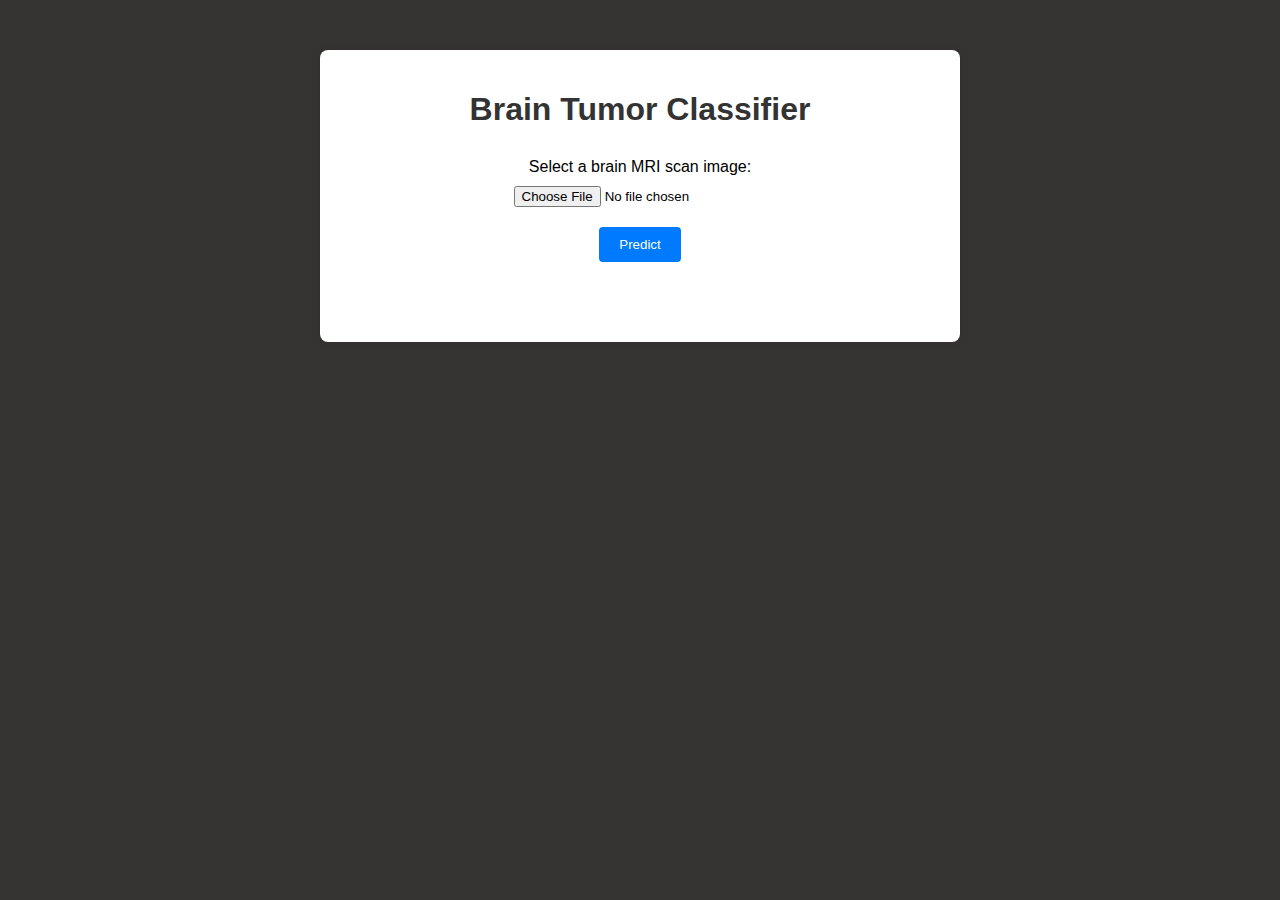
<file: index.html>
<!DOCTYPE html>
<html lang="en">
<head>
    <meta charset="UTF-8">
    <meta name="viewport" content="width=device-width, initial-scale=1.0">
    <title>Brain Tumor Classifier</title>
    <link rel="stylesheet" href="/static/style.css">
    <link rel="shortcut icon" href="#">
</head>
<body>
    <div class="container">
        <h1>Brain Tumor Classifier</h1>
        <form id="upload-form" enctype="multipart/form-data">
            <label for="file-input" class="file-label">Select a brain MRI scan image:</label>
            <input type="file" id="file-input" accept="image/*" required>
            <button type="submit">Predict</button>
            <progress id="progress-bar" value="0" max="100" style="display: none;"></progress>
        </form>
        <div id="image-container" class="image-container"></div>
        <div id="result" class="result"></div>
    </div>
    <script src="/static/script.js"></script>
</body>
</html>
</file>
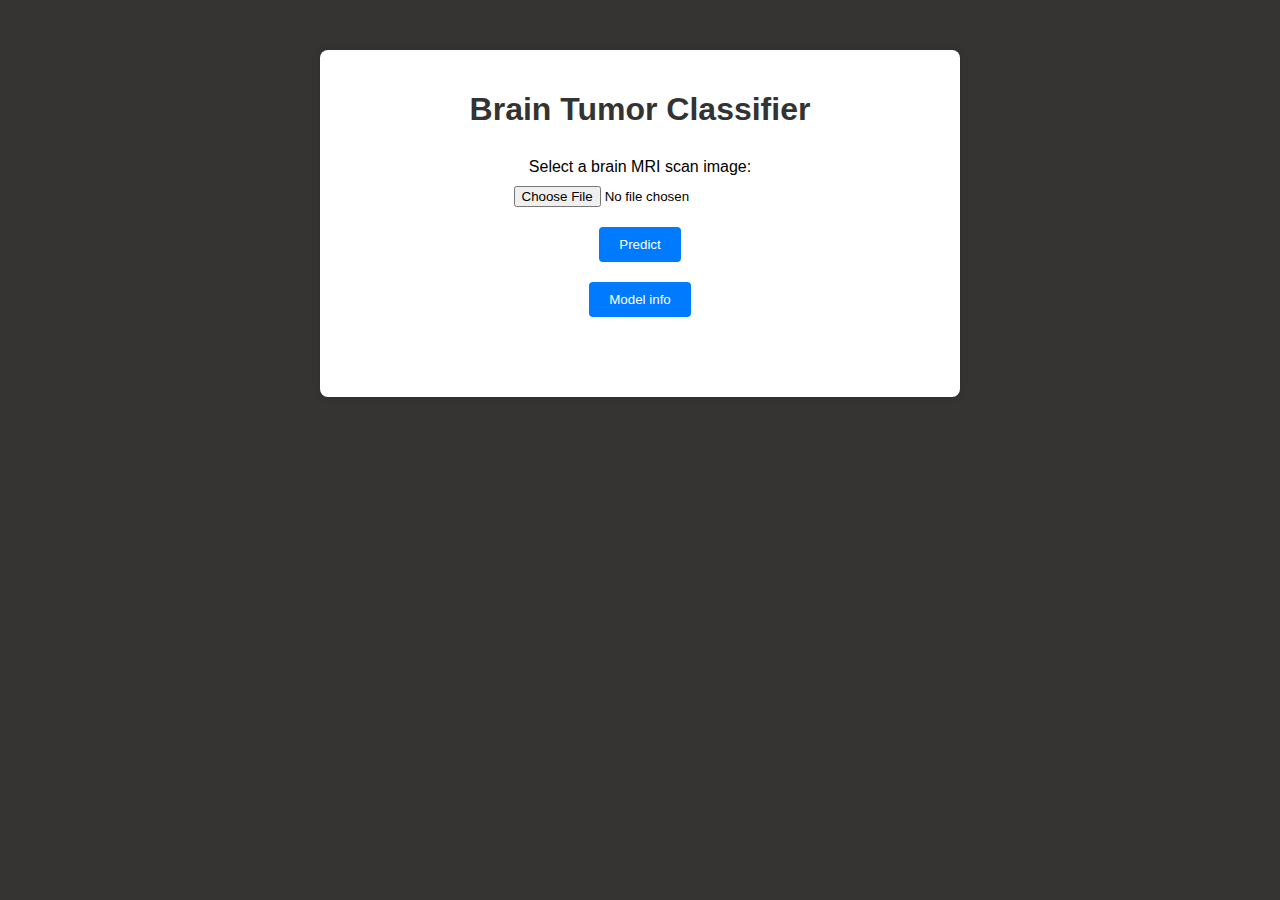
<file: templates/index.html>
<!DOCTYPE html>
<html lang="en">
<head>
    <meta charset="UTF-8">
    <meta name="viewport" content="width=device-width, initial-scale=1.0">
    <title>Brain Tumor Classifier</title>
    <link rel="stylesheet" href="/static/style.css">
    <link rel="shortcut icon" href="#">
</head>
<body>
    <div class="container">
        <h1>Brain Tumor Classifier</h1>
        <!-- <button id="info" type="submit">Model info</button> -->
        <form id="upload-form" enctype="multipart/form-data">
            <label for="file-input" class="file-label">Select a brain MRI scan image:</label>
            <input type="file" id="file-input" accept="image/*" required>
            <button type="submit">Predict</button>
            <progress id="progress-bar" value="0" max="100" style="display: none;"></progress>
        </form>
        <button id="info" >Model info</button>
        <div id="popupModal" class="modal">
            <div class="modal-content">
                <span class="closeBtn">&times;</span>
                <h1>Models Trained</h1>
                <table border="1"> <!-- Adding a border for visibility -->
                    <tr>
                        <th>S.No.</th>
                        <th>Model</th>
                        <th>Accuracy</th>
                    </tr>
                    <tr>
                        <td>1</td>
                        <td>EfficientNet</td>
                        <td>99.39%</td>
                    </tr>
                    <tr>
                        <td>2</td>
                        <td>Xception</td>
                        <td>99.24%</td>
                    </tr>
                    <tr>
                        <td>3</td>
                        <td>DenseNet</td>
                        <td>97.87%</td>
                    </tr>
                </table>
            </div>
        </div>
        <div id="image-container" class="image-container"></div>
        <div id="result" class="result"></div>
    </div>
    <script src="/static/script.js"></script>
</body>
</html>
</file>
<file: static/style.css>
body {
    font-family: Arial, sans-serif;
    margin: 0;
    padding: 0;
    background-color: #363333;
}

.container {
    display: flex;
    flex-direction: column;
    justify-content: center;
    align-items: center;
    max-width: 600px;
    margin: 50px auto;
    background-color: #fff;
    padding: 20px;
    border-radius: 8px;
    box-shadow: 0 0 10px rgba(0, 0, 0, 0.1);
}

h1 {
    text-align: center;
    margin-bottom: 30px;
    color: #333;
}

form {
    display: flex;
    flex-direction: column;
    align-items: center;
}

.file-label {
    margin-bottom: 10px;
}

#file-input {
    margin-bottom: 20px;
}

button {
    /* margin-bottom: 2rem; */
    padding: 10px 20px;
    background-color: #007bff;
    color: #fff;
    border: none;
    border-radius: 4px;
    cursor: pointer;
    transition: background-color 0.3s ease;
}

button:hover {
    background-color: #0056b3;
}

#progress-bar {
    width: 100%;
    margin-top: 10px;
}

.result {
    text-align: center;
    margin-top: 20px;
    font-weight: bold;
    color: #333;
}
/* Add this style for image container */
.image-container {
    text-align: center;
    margin-top: 20px;
    margin-bottom: 20px;
    border-radius: 20px;
}

/* Add this style for image */
#uploaded-image {
    max-width: 100%;
    height: auto;
    border-radius: 8px;
    box-shadow: 0 0 10px rgba(0, 0, 0, 0.1);
}

button#info{
    margin-top: 20px;    
}

/* styles.css */
.modal {
    display: none; /* Hidden by default */
    position: fixed; /* Stay in place */
    z-index: 1; /* Sit on top */
    left: 0;
    top: 0;
    width: 100%; /* Full width */
    height: 100%; /* Full height */
    overflow: auto; /* Enable scroll if needed */
    background-color: rgb(0,0,0); /* Fallback color */
    background-color: rgba(0,0,0,0.4); /* Black w/ opacity */
}

.modal-content {
    align-items: center;
    justify-content: center;
    background-color: #fefefe;
    margin: 15% auto; /* 15% from the top and centered */
    padding: 20px;
    border: 1px solid #888;
    border-radius: 8px;
    width: 30%; /* Could be more or less, depending on screen size */
}

.closeBtn {
    color: #aaa;
    float: right;
    font-size: 28px;
    font-weight: bold;
}

.closeBtn:hover,
.closeBtn:focus {
    color: black;
    text-decoration: none;
    cursor: pointer;
}

table {
    width: 50%; 
    margin-left: auto; 
    margin-right: auto;
    margin-bottom: 1.5rem;
    width: 50%;
    border-collapse: collapse; /* Ensures that the border is neat */
}

th, td {
    padding: 8px; /* Adds space around text in each cell */
    text-align: left; /* Aligns text to the left */
    border-bottom: 1px solid #ddd; /* Adds a horizontal line between rows */
}

th {
    background-color: #f2f2f2; /* Adds a background color to the header */
}
</file>
